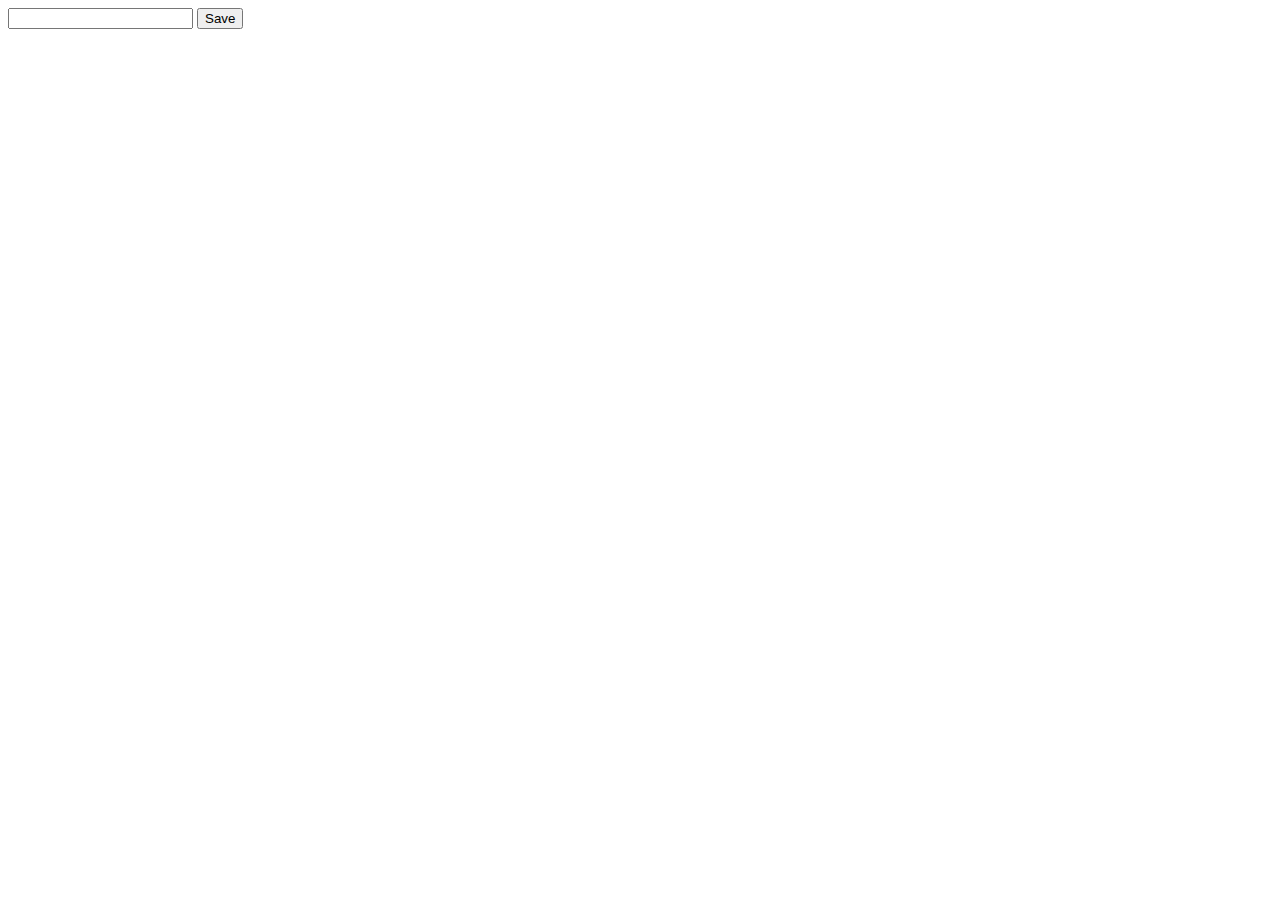
<file: input.html>
<!DOCTYPE html>
<html>
  <head>
    <meta charset="utf-8">
    <title>Input test</title>
  </head>
  <body>
    <input type="text" name="username">
    <button type="button" name="save">Save</button>
  </body>
</html>
</file>
